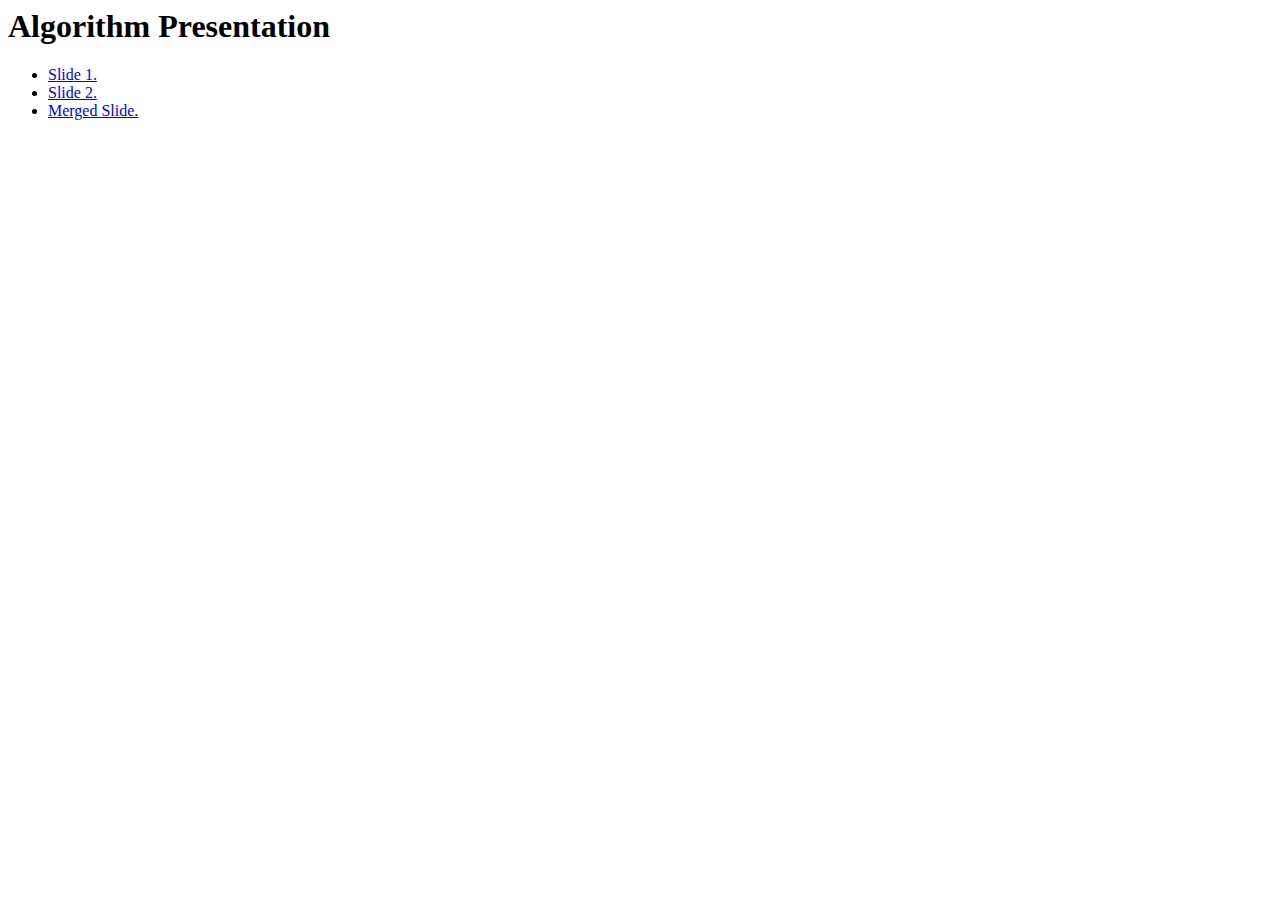
<file: index.html>
<html>

<head>
  <title>Algorithm Presentation</title>
</head>

<body>
  <h1>Algorithm Presentation</h1>
  <ul>
    <li><a href="./1/slide.html">Slide 1.</a></l>
    <li><a href="./2/slide.html">Slide 2.</a></l>
    <li><a href="./3/slide.html">Merged Slide.</a></l>
  </ul>
</body>

</html>
</file>
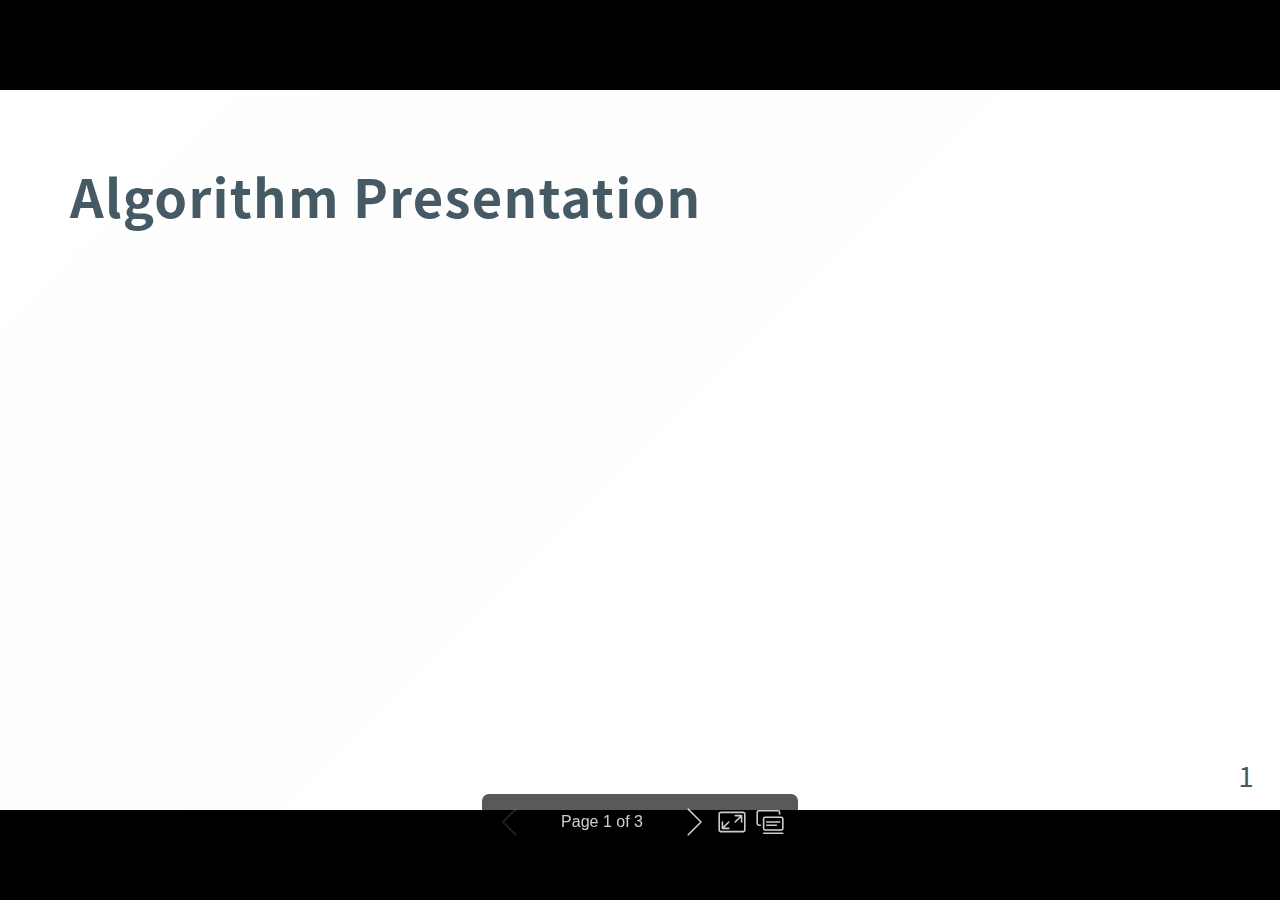
<file: slide.html>
<!DOCTYPE html><html lang="en-US"><head><meta charset="UTF-8"><meta name="viewport" content="width=device-width,height=device-height,initial-scale=1.0"><meta name="apple-mobile-web-app-capable" content="yes"><meta http-equiv="X-UA-Compatible" content="ie=edge"><meta property="og:type" content="website"><meta name="twitter:card" content="summary"><style>.bespoke-marp-note,.bespoke-marp-osc,.bespoke-progress-parent{display:none;-webkit-transition:none;transition:none}@media screen{body[data-bespoke-view=""] .bespoke-marp-parent>.bespoke-marp-osc>button,body[data-bespoke-view=next] .bespoke-marp-parent>.bespoke-marp-osc>button,body[data-bespoke-view=presenter] .bespoke-marp-presenter-container .bespoke-marp-presenter-info-container button{-webkit-appearance:none;-moz-appearance:none;appearance:none;background-color:transparent;border:0;color:inherit;cursor:pointer;font-size:inherit;opacity:.8;outline:none;padding:0;-webkit-transition:opacity .2s linear;transition:opacity .2s linear;-webkit-tap-highlight-color:transparent}body[data-bespoke-view=""] .bespoke-marp-parent>.bespoke-marp-osc>button:disabled,body[data-bespoke-view=next] .bespoke-marp-parent>.bespoke-marp-osc>button:disabled,body[data-bespoke-view=presenter] .bespoke-marp-presenter-container .bespoke-marp-presenter-info-container button:disabled{cursor:not-allowed;opacity:.15!important}body[data-bespoke-view=""] .bespoke-marp-parent>.bespoke-marp-osc>button:hover,body[data-bespoke-view=next] .bespoke-marp-parent>.bespoke-marp-osc>button:hover,body[data-bespoke-view=presenter] .bespoke-marp-presenter-container .bespoke-marp-presenter-info-container button:hover{opacity:1}body[data-bespoke-view=""] .bespoke-marp-parent>.bespoke-marp-osc>button:hover:active,body[data-bespoke-view=next] .bespoke-marp-parent>.bespoke-marp-osc>button:hover:active,body[data-bespoke-view=presenter] .bespoke-marp-presenter-container .bespoke-marp-presenter-info-container button:hover:active{opacity:.6}body[data-bespoke-view=""] .bespoke-marp-parent>.bespoke-marp-osc>button:hover:not(:disabled),body[data-bespoke-view=next] .bespoke-marp-parent>.bespoke-marp-osc>button:hover:not(:disabled),body[data-bespoke-view=presenter] .bespoke-marp-presenter-container .bespoke-marp-presenter-info-container button:hover:not(:disabled){-webkit-transition:none;transition:none}body[data-bespoke-view=""] .bespoke-marp-parent>.bespoke-marp-osc>button[data-bespoke-marp-osc=prev],body[data-bespoke-view=next] .bespoke-marp-parent>.bespoke-marp-osc>button[data-bespoke-marp-osc=prev],body[data-bespoke-view=presenter] .bespoke-marp-presenter-container .bespoke-marp-presenter-info-container button.bespoke-marp-presenter-info-page-prev{background:transparent url("[data-uri]") no-repeat 50%;background-size:contain;overflow:hidden;text-indent:100%;white-space:nowrap}body[data-bespoke-view=""] .bespoke-marp-parent>.bespoke-marp-osc>button[data-bespoke-marp-osc=next],body[data-bespoke-view=next] .bespoke-marp-parent>.bespoke-marp-osc>button[data-bespoke-marp-osc=next],body[data-bespoke-view=presenter] .bespoke-marp-presenter-container .bespoke-marp-presenter-info-container button.bespoke-marp-presenter-info-page-next{background:transparent url("[data-uri]") no-repeat 50%;background-size:contain;overflow:hidden;text-indent:100%;white-space:nowrap}body[data-bespoke-view=""] .bespoke-marp-parent>.bespoke-marp-osc>button[data-bespoke-marp-osc=fullscreen],body[data-bespoke-view=next] .bespoke-marp-parent>.bespoke-marp-osc>button[data-bespoke-marp-osc=fullscreen]{background:transparent url("[data-uri]") no-repeat 50%;background-size:contain;overflow:hidden;text-indent:100%;white-space:nowrap}body[data-bespoke-view=""] .bespoke-marp-parent>.bespoke-marp-osc>button.exit[data-bespoke-marp-osc=fullscreen],body[data-bespoke-view=next] .bespoke-marp-parent>.bespoke-marp-osc>button.exit[data-bespoke-marp-osc=fullscreen]{background-image:url("[data-uri]")}body[data-bespoke-view=""] .bespoke-marp-parent>.bespoke-marp-osc>button[data-bespoke-marp-osc=presenter],body[data-bespoke-view=next] .bespoke-marp-parent>.bespoke-marp-osc>button[data-bespoke-marp-osc=presenter]{background:transparent url("[data-uri]") no-repeat 50%;background-size:contain;overflow:hidden;text-indent:100%;white-space:nowrap}body,html{height:100%;margin:0}body{background:#000;overflow:hidden}svg.bespoke-marp-slide{opacity:0;pointer-events:none;z-index:-1}svg.bespoke-marp-slide.bespoke-marp-active{opacity:1;pointer-events:auto;z-index:0}svg.bespoke-marp-slide[data-bespoke-marp-load=hideable]{display:none}svg.bespoke-marp-slide[data-bespoke-marp-load=hideable].bespoke-marp-active{display:block}[data-bespoke-marp-fragment=inactive]{visibility:hidden}body[data-bespoke-view=""] .bespoke-marp-parent,body[data-bespoke-view=next] .bespoke-marp-parent{bottom:0;left:0;position:absolute;right:0;top:0}body[data-bespoke-view=""] .bespoke-marp-parent>.bespoke-marp-osc,body[data-bespoke-view=next] .bespoke-marp-parent>.bespoke-marp-osc{background:rgba(0,0,0,.65);border-radius:7px;bottom:50px;color:#fff;display:block;font-family:Helvetica,Arial,sans-serif;font-size:16px;left:50%;line-height:0;opacity:1;padding:12px;position:absolute;touch-action:manipulation;-webkit-transform:translateX(-50%);transform:translateX(-50%);-webkit-transition:opacity .2s linear;transition:opacity .2s linear;-webkit-user-select:none;-moz-user-select:none;-ms-user-select:none;user-select:none;white-space:nowrap;z-index:1;will-change:transform}body[data-bespoke-view=""] .bespoke-marp-parent>.bespoke-marp-osc>*,body[data-bespoke-view=next] .bespoke-marp-parent>.bespoke-marp-osc>*{margin-left:6px}body[data-bespoke-view=""] .bespoke-marp-parent>.bespoke-marp-osc>:first-child,body[data-bespoke-view=next] .bespoke-marp-parent>.bespoke-marp-osc>:first-child{margin-left:0}body[data-bespoke-view=""] .bespoke-marp-parent>.bespoke-marp-osc>span,body[data-bespoke-view=next] .bespoke-marp-parent>.bespoke-marp-osc>span{opacity:.8}body[data-bespoke-view=""] .bespoke-marp-parent>.bespoke-marp-osc>span[data-bespoke-marp-osc=page],body[data-bespoke-view=next] .bespoke-marp-parent>.bespoke-marp-osc>span[data-bespoke-marp-osc=page]{display:inline-block;min-width:140px;text-align:center}body[data-bespoke-view=""] .bespoke-marp-parent>.bespoke-marp-osc>button[data-bespoke-marp-osc=fullscreen],body[data-bespoke-view=""] .bespoke-marp-parent>.bespoke-marp-osc>button[data-bespoke-marp-osc=next],body[data-bespoke-view=""] .bespoke-marp-parent>.bespoke-marp-osc>button[data-bespoke-marp-osc=presenter],body[data-bespoke-view=""] .bespoke-marp-parent>.bespoke-marp-osc>button[data-bespoke-marp-osc=prev],body[data-bespoke-view=next] .bespoke-marp-parent>.bespoke-marp-osc>button[data-bespoke-marp-osc=fullscreen],body[data-bespoke-view=next] .bespoke-marp-parent>.bespoke-marp-osc>button[data-bespoke-marp-osc=next],body[data-bespoke-view=next] .bespoke-marp-parent>.bespoke-marp-osc>button[data-bespoke-marp-osc=presenter],body[data-bespoke-view=next] .bespoke-marp-parent>.bespoke-marp-osc>button[data-bespoke-marp-osc=prev]{height:32px;line-height:32px;width:32px}body[data-bespoke-view=""] .bespoke-marp-parent.bespoke-marp-inactive,body[data-bespoke-view=next] .bespoke-marp-parent.bespoke-marp-inactive{cursor:none}body[data-bespoke-view=""] .bespoke-marp-parent.bespoke-marp-inactive>.bespoke-marp-osc,body[data-bespoke-view=next] .bespoke-marp-parent.bespoke-marp-inactive>.bespoke-marp-osc{opacity:0;pointer-events:none}body[data-bespoke-view=""] svg.bespoke-marp-slide,body[data-bespoke-view=next] svg.bespoke-marp-slide{height:100%;left:0;position:absolute;top:0;width:100%}body[data-bespoke-view=""] .bespoke-progress-parent{background:#222;display:-webkit-box;display:flex;height:5px;width:100%}body[data-bespoke-view=""] .bespoke-progress-parent+.bespoke-marp-parent{top:5px}body[data-bespoke-view=""] .bespoke-progress-parent .bespoke-progress-bar{-webkit-box-flex:0;flex:0 0 0;background:#0288d1;-webkit-transition:-webkit-flex-basis .2s cubic-bezier(0,1,1,1);transition:-webkit-flex-basis .2s cubic-bezier(0,1,1,1);transition:flex-basis .2s cubic-bezier(0,1,1,1);transition:flex-basis .2s cubic-bezier(0,1,1,1),-webkit-flex-basis .2s cubic-bezier(0,1,1,1)}body[data-bespoke-view=next]{background:transparent}body[data-bespoke-view=presenter]{background:#161616}body[data-bespoke-view=presenter] .bespoke-marp-presenter-container{height:100%;left:0;position:absolute;top:0;width:100%;display:grid;grid-template-columns:2fr 1fr;grid-template-rows:minmax(140px,1fr) 2fr 3em;grid-template-areas:"current next" "current note" "info    note"}body[data-bespoke-view=presenter] .bespoke-marp-presenter-container .bespoke-marp-parent{grid-area:current;position:relative;overflow:hidden}body[data-bespoke-view=presenter] .bespoke-marp-presenter-container .bespoke-marp-parent svg.bespoke-marp-slide{height:calc(100% - 40px);left:20px;position:absolute;pointer-events:none;top:20px;-webkit-user-select:none;-moz-user-select:none;-ms-user-select:none;user-select:none;width:calc(100% - 40px)}body[data-bespoke-view=presenter] .bespoke-marp-presenter-container .bespoke-marp-parent svg.bespoke-marp-slide.bespoke-marp-active{-webkit-filter:drop-shadow(0 3px 10px rgba(0,0,0,.5));filter:drop-shadow(0 3px 10px rgba(0,0,0,.5))}body[data-bespoke-view=presenter] .bespoke-marp-presenter-container .bespoke-marp-presenter-next-container{background:#222;cursor:pointer;display:none;grid-area:next;overflow:hidden;position:relative}body[data-bespoke-view=presenter] .bespoke-marp-presenter-container .bespoke-marp-presenter-next-container.active{display:block}body[data-bespoke-view=presenter] .bespoke-marp-presenter-container .bespoke-marp-presenter-next-container iframe.bespoke-marp-presenter-next{background:transparent;border:0;display:block;-webkit-filter:drop-shadow(0 3px 10px rgba(0,0,0,.5));filter:drop-shadow(0 3px 10px rgba(0,0,0,.5));height:calc(100% - 40px);left:20px;position:absolute;pointer-events:none;-webkit-user-select:none;-moz-user-select:none;-ms-user-select:none;user-select:none;top:20px;width:calc(100% - 40px)}body[data-bespoke-view=presenter] .bespoke-marp-presenter-container .bespoke-marp-presenter-note-container{background:#222;color:#ddd;grid-area:note}body[data-bespoke-view=presenter] .bespoke-marp-presenter-container .bespoke-marp-presenter-note-container .bespoke-marp-note{margin:20px;width:calc(100% - 40px);height:calc(100% - 40px);box-sizing:border-box;overflow:auto;padding-right:3px;white-space:pre-wrap;word-wrap:break-word;scrollbar-width:thin;scrollbar-color:hsla(0,0%,86.7%,.5) transparent}body[data-bespoke-view=presenter] .bespoke-marp-presenter-container .bespoke-marp-presenter-note-container .bespoke-marp-note::-webkit-scrollbar{width:6px}body[data-bespoke-view=presenter] .bespoke-marp-presenter-container .bespoke-marp-presenter-note-container .bespoke-marp-note::-webkit-scrollbar-track{background:transparent}body[data-bespoke-view=presenter] .bespoke-marp-presenter-container .bespoke-marp-presenter-note-container .bespoke-marp-note::-webkit-scrollbar-thumb{background:hsla(0,0%,86.7%,.5);border-radius:6px}body[data-bespoke-view=presenter] .bespoke-marp-presenter-container .bespoke-marp-presenter-note-container .bespoke-marp-note:empty{pointer-events:none}body[data-bespoke-view=presenter] .bespoke-marp-presenter-container .bespoke-marp-presenter-note-container .bespoke-marp-note.active{display:block}body[data-bespoke-view=presenter] .bespoke-marp-presenter-container .bespoke-marp-presenter-note-container .bespoke-marp-note p:first-child{margin-top:0}body[data-bespoke-view=presenter] .bespoke-marp-presenter-container .bespoke-marp-presenter-note-container .bespoke-marp-note p:last-child{margin-bottom:0}body[data-bespoke-view=presenter] .bespoke-marp-presenter-container .bespoke-marp-presenter-info-container{-webkit-box-align:center;align-items:center;box-sizing:border-box;color:#ddd;display:-webkit-box;display:flex;flex-wrap:nowrap;grid-area:info;-webkit-box-pack:center;justify-content:center;padding:0 10px}body[data-bespoke-view=presenter] .bespoke-marp-presenter-container .bespoke-marp-presenter-info-container .bespoke-marp-presenter-info-page,body[data-bespoke-view=presenter] .bespoke-marp-presenter-container .bespoke-marp-presenter-info-container .bespoke-marp-presenter-info-time,body[data-bespoke-view=presenter] .bespoke-marp-presenter-container .bespoke-marp-presenter-info-container .bespoke-marp-presenter-info-timer{display:block;box-sizing:border-box;padding:0 10px;white-space:nowrap;width:100%}body[data-bespoke-view=presenter] .bespoke-marp-presenter-container .bespoke-marp-presenter-info-container button{height:1.5em;line-height:1.5em;width:1.5em}body[data-bespoke-view=presenter] .bespoke-marp-presenter-container .bespoke-marp-presenter-info-container .bespoke-marp-presenter-info-page{-webkit-box-ordinal-group:3;order:2;text-align:center}body[data-bespoke-view=presenter] .bespoke-marp-presenter-container .bespoke-marp-presenter-info-container .bespoke-marp-presenter-info-page .bespoke-marp-presenter-info-page-text{display:inline-block;min-width:120px;text-align:center}body[data-bespoke-view=presenter] .bespoke-marp-presenter-container .bespoke-marp-presenter-info-container .bespoke-marp-presenter-info-time{color:#999;-webkit-box-ordinal-group:2;order:1;text-align:left}body[data-bespoke-view=presenter] .bespoke-marp-presenter-container .bespoke-marp-presenter-info-container .bespoke-marp-presenter-info-timer{color:#999;-webkit-box-ordinal-group:4;order:3;text-align:right}}@media print{.bespoke-marp-presenter-info-container,.bespoke-marp-presenter-next-container,.bespoke-marp-presenter-note-container{display:none}}</style><style>@charset "UTF-8";@import url("https://fonts.googleapis.com/css?family=Lato:400,900|Roboto+Mono:400,700&display=swap");div#p>svg>foreignObject>section{width:1280px;height:720px;box-sizing:border-box;overflow:hidden;position:relative;scroll-snap-align:center center}div#p>svg>foreignObject>section:after{bottom:0;content:attr(data-marpit-pagination);padding:inherit;pointer-events:none;position:absolute;right:0}div#p>svg>foreignObject>section:not([data-marpit-pagination]):after{display:none}/* Normalization */div#p>svg>foreignObject>section h1{font-size:2em;margin:0.67em 0}div#p>svg>foreignObject>section video::-webkit-media-controls{will-change:transform}@page{size:1280px 720px;margin:0}@media print{body,html{background-color:#fff;margin:0;page-break-inside:avoid;break-inside:avoid-page}div#p>svg>foreignObject>section{page-break-before:always;break-before:page}div#p>svg>foreignObject>section,div#p>svg>foreignObject>section *{-webkit-print-color-adjust:exact!important;color-adjust:exact!important}div#p>svg[data-marpit-svg]{display:block;height:100vh;width:100vw}}
/*!
 * Marp / Marpit Gaia theme.
 *
 * @theme gaia
 * @author Yuki Hattori
 *
 * @auto-scaling true
 * @size 4:3 960px 720px
 */div#p>svg>foreignObject>section .hljs{display:block;overflow-x:auto;padding:.5em;background:#000;color:#f8f8f8}div#p>svg>foreignObject>section .hljs-comment,div#p>svg>foreignObject>section .hljs-quote{color:#aeaeae;font-style:italic}div#p>svg>foreignObject>section .hljs-keyword,div#p>svg>foreignObject>section .hljs-selector-tag,div#p>svg>foreignObject>section .hljs-type{color:#e28964}div#p>svg>foreignObject>section .hljs-string{color:#65b042}div#p>svg>foreignObject>section .hljs-subst{color:#daefa3}div#p>svg>foreignObject>section .hljs-link,div#p>svg>foreignObject>section .hljs-regexp{color:#e9c062}div#p>svg>foreignObject>section .hljs-name,div#p>svg>foreignObject>section .hljs-section,div#p>svg>foreignObject>section .hljs-tag,div#p>svg>foreignObject>section .hljs-title{color:#89bdff}div#p>svg>foreignObject>section .hljs-class .hljs-title,div#p>svg>foreignObject>section .hljs-doctag{text-decoration:underline}div#p>svg>foreignObject>section .hljs-bullet,div#p>svg>foreignObject>section .hljs-number,div#p>svg>foreignObject>section .hljs-symbol{color:#3387cc}div#p>svg>foreignObject>section .hljs-params,div#p>svg>foreignObject>section .hljs-template-variable,div#p>svg>foreignObject>section .hljs-variable{color:#3e87e3}div#p>svg>foreignObject>section .hljs-attribute{color:#cda869}div#p>svg>foreignObject>section .hljs-meta{color:#8996a8}div#p>svg>foreignObject>section .hljs-formula{background-color:#0e2231;color:#f8f8f8;font-style:italic}div#p>svg>foreignObject>section .hljs-addition{background-color:#253b22;color:#f8f8f8}div#p>svg>foreignObject>section .hljs-deletion{background-color:#420e09;color:#f8f8f8}div#p>svg>foreignObject>section .hljs-selector-class{color:#9b703f}div#p>svg>foreignObject>section .hljs-selector-id{color:#8b98ab}div#p>svg>foreignObject>section .hljs-emphasis{font-style:italic}div#p>svg>foreignObject>section .hljs-strong{font-weight:700}div#p>svg>foreignObject>section svg[data-marp-fitting=svg]{max-height:580px}div#p>svg>foreignObject>section h1,div#p>svg>foreignObject>section h2,div#p>svg>foreignObject>section h3,div#p>svg>foreignObject>section h4,div#p>svg>foreignObject>section h5,div#p>svg>foreignObject>section h6{margin:.5em 0 0}div#p>svg>foreignObject>section h1 strong,div#p>svg>foreignObject>section h2 strong,div#p>svg>foreignObject>section h3 strong,div#p>svg>foreignObject>section h4 strong,div#p>svg>foreignObject>section h5 strong,div#p>svg>foreignObject>section h6 strong{font-weight:inherit}div#p>svg>foreignObject>section h1{font-size:1.8em}div#p>svg>foreignObject>section h2{font-size:1.5em}div#p>svg>foreignObject>section h3{font-size:1.3em}div#p>svg>foreignObject>section h4{font-size:1.1em}div#p>svg>foreignObject>section h5{font-size:1em}div#p>svg>foreignObject>section h6{font-size:.9em}div#p>svg>foreignObject>section blockquote,div#p>svg>foreignObject>section p{margin:1em 0 0}div#p>svg>foreignObject>section ol>li,div#p>svg>foreignObject>section ul>li{margin:.3em 0 0}div#p>svg>foreignObject>section ol>li>p,div#p>svg>foreignObject>section ul>li>p{margin:.6em 0 0}div#p>svg>foreignObject>section code{display:inline-block;font-family:Roboto Mono,monospace;font-size:.8em;letter-spacing:0;margin:-.1em .15em;padding:.1em .2em;vertical-align:baseline}div#p>svg>foreignObject>section pre{display:block;margin:1em 0 0;min-height:1em;overflow:visible}div#p>svg>foreignObject>section pre code{box-sizing:border-box;margin:0;min-width:100%;padding:.5em;font-size:.7em}div#p>svg>foreignObject>section pre code svg[data-marp-fitting=svg]{max-height:calc(580px - 1em)}div#p>svg>foreignObject>section blockquote{margin:1em 0 0;padding:0 1em;position:relative}div#p>svg>foreignObject>section blockquote:after,div#p>svg>foreignObject>section blockquote:before{content:"“";display:block;font-family:Times New Roman,serif;font-weight:700;position:absolute}div#p>svg>foreignObject>section blockquote:before{top:0;left:0}div#p>svg>foreignObject>section blockquote:after{right:0;bottom:0;-webkit-transform:rotate(180deg);transform:rotate(180deg)}div#p>svg>foreignObject>section blockquote>:first-child{margin-top:0}div#p>svg>foreignObject>section mark{background:transparent}div#p>svg>foreignObject>section table{border-spacing:0;border-collapse:collapse;margin:1em 0 0}div#p>svg>foreignObject>section table td,div#p>svg>foreignObject>section table th{padding:.2em .4em;border-width:1px;border-style:solid}div#p>svg>foreignObject>section{background-image:linear-gradient(135deg,hsla(0,0%,53.3%,0),hsla(0,0%,53.3%,.02) 50%,hsla(0,0%,100%,0) 0,hsla(0,0%,100%,.05));font-size:35px;font-family:Lato,Avenir Next,Avenir,Trebuchet MS,Segoe UI,sans-serif;height:720px;line-height:1.35;letter-spacing:1.25px;padding:70px;width:1280px;word-wrap:break-word;color:#455a64;background-color:#fff8e1}div#p>svg>foreignObject>section>:first-child,div#p>svg>foreignObject>section>header:first-child+*{margin-top:0}div#p>svg>foreignObject>section a,div#p>svg>foreignObject>section mark{color:#0288d1}div#p>svg>foreignObject>section code{background:#6a7a7d;color:#fff8e1}div#p>svg>foreignObject>section h1 strong,div#p>svg>foreignObject>section h2 strong,div#p>svg>foreignObject>section h3 strong,div#p>svg>foreignObject>section h4 strong,div#p>svg>foreignObject>section h5 strong,div#p>svg>foreignObject>section h6 strong{color:#0288d1}div#p>svg>foreignObject>section pre>code{background:#455a64}div#p>svg>foreignObject>section blockquote:after,div#p>svg>foreignObject>section blockquote:before,div#p>svg>foreignObject>section footer,div#p>svg>foreignObject>section header,div#p>svg>foreignObject>section section:after{color:#6a7a7d}div#p>svg>foreignObject>section table td,div#p>svg>foreignObject>section table th{border-color:#455a64}div#p>svg>foreignObject>section table thead th{background:#455a64;color:#fff8e1}div#p>svg>foreignObject>section table tbody>tr:nth-child(odd) td,div#p>svg>foreignObject>section table tbody>tr:nth-child(odd) th{background:rgba(69,90,100,.1)}div#p>svg>foreignObject>section.invert{color:#fff8e1;background-color:#455a64}div#p>svg>foreignObject>section.invert a,div#p>svg>foreignObject>section.invert mark{color:#81d4fa}div#p>svg>foreignObject>section.invert code{background:#dad8c8;color:#455a64}div#p>svg>foreignObject>section.invert h1 strong,div#p>svg>foreignObject>section.invert h2 strong,div#p>svg>foreignObject>section.invert h3 strong,div#p>svg>foreignObject>section.invert h4 strong,div#p>svg>foreignObject>section.invert h5 strong,div#p>svg>foreignObject>section.invert h6 strong{color:#81d4fa}div#p>svg>foreignObject>section.invert pre>code{background:#fff8e1}div#p>svg>foreignObject>section.invert blockquote:after,div#p>svg>foreignObject>section.invert blockquote:before,div#p>svg>foreignObject>section.invert footer,div#p>svg>foreignObject>section.invert header,div#p>svg>foreignObject>section.invert section:after{color:#dad8c8}div#p>svg>foreignObject>section.invert table td,div#p>svg>foreignObject>section.invert table th{border-color:#fff8e1}div#p>svg>foreignObject>section.invert table thead th{background:#fff8e1;color:#455a64}div#p>svg>foreignObject>section.invert table tbody>tr:nth-child(odd) td,div#p>svg>foreignObject>section.invert table tbody>tr:nth-child(odd) th{background:rgba(255,248,225,.1)}div#p>svg>foreignObject>section.gaia{color:#fff8e1;background-color:#0288d1}div#p>svg>foreignObject>section.gaia a,div#p>svg>foreignObject>section.gaia mark{color:#81d4fa}div#p>svg>foreignObject>section.gaia code{background:#cce2de;color:#0288d1}div#p>svg>foreignObject>section.gaia h1 strong,div#p>svg>foreignObject>section.gaia h2 strong,div#p>svg>foreignObject>section.gaia h3 strong,div#p>svg>foreignObject>section.gaia h4 strong,div#p>svg>foreignObject>section.gaia h5 strong,div#p>svg>foreignObject>section.gaia h6 strong{color:#81d4fa}div#p>svg>foreignObject>section.gaia pre>code{background:#fff8e1}div#p>svg>foreignObject>section.gaia blockquote:after,div#p>svg>foreignObject>section.gaia blockquote:before,div#p>svg>foreignObject>section.gaia footer,div#p>svg>foreignObject>section.gaia header,div#p>svg>foreignObject>section.gaia section:after{color:#cce2de}div#p>svg>foreignObject>section.gaia table td,div#p>svg>foreignObject>section.gaia table th{border-color:#fff8e1}div#p>svg>foreignObject>section.gaia table thead th{background:#fff8e1;color:#0288d1}div#p>svg>foreignObject>section.gaia table tbody>tr:nth-child(odd) td,div#p>svg>foreignObject>section.gaia table tbody>tr:nth-child(odd) th{background:rgba(255,248,225,.1)}div#p>svg>foreignObject>section.lead{display:-webkit-box;display:flex;-webkit-box-orient:vertical;-webkit-box-direction:normal;flex-direction:column;flex-wrap:nowrap;-webkit-box-pack:center;justify-content:center}div#p>svg>foreignObject>section.lead h1,div#p>svg>foreignObject>section.lead h2,div#p>svg>foreignObject>section.lead h3,div#p>svg>foreignObject>section.lead h4,div#p>svg>foreignObject>section.lead h5,div#p>svg>foreignObject>section.lead h6{text-align:center}div#p>svg>foreignObject>section.lead h1 svg[data-marp-fitting=svg],div#p>svg>foreignObject>section.lead h2 svg[data-marp-fitting=svg],div#p>svg>foreignObject>section.lead h3 svg[data-marp-fitting=svg],div#p>svg>foreignObject>section.lead h4 svg[data-marp-fitting=svg],div#p>svg>foreignObject>section.lead h5 svg[data-marp-fitting=svg],div#p>svg>foreignObject>section.lead h6 svg[data-marp-fitting=svg]{--preserve-aspect-ratio:xMidYMid meet}div#p>svg>foreignObject>section.lead p{text-align:center}div#p>svg>foreignObject>section.lead blockquote>h1,div#p>svg>foreignObject>section.lead blockquote>h2,div#p>svg>foreignObject>section.lead blockquote>h3,div#p>svg>foreignObject>section.lead blockquote>h4,div#p>svg>foreignObject>section.lead blockquote>h5,div#p>svg>foreignObject>section.lead blockquote>h6,div#p>svg>foreignObject>section.lead blockquote>p{text-align:left}div#p>svg>foreignObject>section.lead blockquote svg[data-marp-fitting=svg]:not([data-marp-fitting-math]){--preserve-aspect-ratio:xMinYMin meet}div#p>svg>foreignObject>section.lead ol>li>p,div#p>svg>foreignObject>section.lead ul>li>p{text-align:left}div#p>svg>foreignObject>section.lead table{margin-left:auto;margin-right:auto}div#p>svg>foreignObject>section:after,div#p>svg>foreignObject>section footer,div#p>svg>foreignObject>section header{box-sizing:border-box;font-size:66%;height:70px;line-height:50px;overflow:hidden;padding:10px 25px;position:absolute}div#p>svg>foreignObject>section header{top:0}div#p>svg>foreignObject>section footer,div#p>svg>foreignObject>section header{left:0;right:0}div#p>svg>foreignObject>section footer{bottom:0}div#p>svg>foreignObject>section:after{right:0;bottom:0;font-size:80%}div#p>svg>foreignObject>section svg[data-marp-fitting=svg]{display:block;height:auto;width:100%}@supports (-ms-ime-align:auto){div#p>svg>foreignObject>section svg[data-marp-fitting=svg]{position:static}}div#p>svg>foreignObject>section svg[data-marp-fitting=svg].__reflow__{content:""}@supports (-ms-ime-align:auto){div#p>svg>foreignObject>section svg[data-marp-fitting=svg].__reflow__{position:relative}}div#p>svg>foreignObject>section [data-marp-fitting-svg-content]{display:table;white-space:nowrap}div#p>svg>foreignObject>section [data-marp-fitting-svg-content-wrap]{white-space:pre}div#p>svg>foreignObject>section img[data-marp-twemoji]{background:transparent;height:1em;margin:0 .05em 0 .1em;vertical-align:-.1em;width:1em}

/* @theme gaia-ex */div#p>svg>foreignObject>section{font-family:"Noto Sans CJK JP","游ゴシック",sans-serif;background-color:white}div#p>svg>foreignObject>section strong{border-bottom:3px solid red;font-weight:800}div#p>svg>foreignObject>section:not(first)>h1{font-size:15px}div#p>svg>foreignObject>section.first{display:grid;grid-template-rows:0.5fr 1fr 0.5fr;grid-template-columns:1fr 1fr}div#p>svg>foreignObject>section.first>h1{grid-row:1/2;grid-column:1/4;font-size:56px}div#p>svg>foreignObject>section.first>h2{grid-row:2/3;grid-column:1/4;font-size:36px}div#p>svg>foreignObject>section.first>h3{grid-row:3/4;grid-column:1/3;width:100%;text-align:right;font-size:30px}div#p>svg>foreignObject>section.outline{background-color:#ddddff}div#p>svg>foreignObject>section.outline strong{color:red;border:0px}div#p>svg>foreignObject>section.outline strong:after{content:"← HERE"}div#p>svg>foreignObject>section.chapter{display:flex;flex-direction:column;justify-content:space-around}div#p>svg>foreignObject>section.chapter>h2{font-size:48px;text-align:center;margin:0 auto;width:100%;border-bottom:1px solid blue}div#p>svg>foreignObject>section span.definition:before{content:"def.";color:white;background-color:blue;border-radius:3px;padding:5px;margin-right:1rem}div#p>svg>foreignObject>section img[alt~=center]{display:block;margin:0 auto}div#p>svg>foreignObject>section img[alt~=br]{display:block;position:absolute;right:30px;bottom:10px}div#p>svg>foreignObject>section img[alt~=tr]{display:block;position:absolute;right:10px;top:10px}

/* @theme gydzyi7ljjng4h04s8cr1lhe7zusivgeitd3k5thosv */div#p>svg>foreignObject>section[data-marpit-advanced-background=background]{display:block!important;padding:0!important}div#p>svg>foreignObject>section[data-marpit-advanced-background=background]:after,div#p>svg>foreignObject>section[data-marpit-advanced-background=background]:before,div#p>svg>foreignObject>section[data-marpit-advanced-background=content]:after,div#p>svg>foreignObject>section[data-marpit-advanced-background=content]:before{display:none!important}div#p>svg>foreignObject>section[data-marpit-advanced-background=background]>div[data-marpit-advanced-background-container]{all:initial;display:flex;flex-direction:row;height:100%;overflow:hidden;width:100%}div#p>svg>foreignObject>section[data-marpit-advanced-background=background]>div[data-marpit-advanced-background-container][data-marpit-advanced-background-direction=vertical]{flex-direction:column}div#p>svg>foreignObject>section[data-marpit-advanced-background=background][data-marpit-advanced-background-split]>div[data-marpit-advanced-background-container]{width:var(--marpit-advanced-background-split,50%)}div#p>svg>foreignObject>section[data-marpit-advanced-background=background][data-marpit-advanced-background-split=right]>div[data-marpit-advanced-background-container]{margin-left:calc(100% - var(--marpit-advanced-background-split, 50%))}div#p>svg>foreignObject>section[data-marpit-advanced-background=background]>div[data-marpit-advanced-background-container]>figure{all:initial;background-position:center;background-repeat:no-repeat;background-size:cover;flex:auto;margin:0}div#p>svg>foreignObject>section[data-marpit-advanced-background=content],div#p>svg>foreignObject>section[data-marpit-advanced-background=pseudo]{background:transparent!important}div#p>svg>foreignObject>section[data-marpit-advanced-background=pseudo],div#p>svg[data-marpit-svg]>foreignObject[data-marpit-advanced-background=pseudo]{pointer-events:none!important}div#p>svg>foreignObject>section[data-marpit-advanced-background-split]{width:100%;height:100%}</style></head><body><div class="bespoke-marp-osc"><button data-bespoke-marp-osc="prev" tabindex="-1" title="Previous slide">Previous slide</button><span data-bespoke-marp-osc="page"></span><button data-bespoke-marp-osc="next" tabindex="-1" title="Next slide">Next slide</button><button data-bespoke-marp-osc="fullscreen" tabindex="-1" title="Toggle fullscreen (f)">Toggle fullscreen</button><button data-bespoke-marp-osc="presenter" tabindex="-1" title="Open presenter view (p)">Open presenter view</button></div><div id="p"><svg data-marpit-svg="" viewBox="0 0 1280 720"><foreignObject width="1280" height="720"><section id="1" data-paginate="true" data-theme="gydzyi7ljjng4h04s8cr1lhe7zusivgeitd3k5thosv" data-marpit-pagination="1" data-marpit-pagination-total="3" style="--paginate:true;--theme:gydzyi7ljjng4h04s8cr1lhe7zusivgeitd3k5thosv;">
<h2>Algorithm Presentation</h2>
</section>
</foreignObject></svg><svg data-marpit-svg="" viewBox="0 0 1280 720"><foreignObject width="1280" height="720"><section id="2" data-paginate="true" data-theme="gydzyi7ljjng4h04s8cr1lhe7zusivgeitd3k5thosv" data-marpit-pagination="2" data-marpit-pagination-total="3" style="--paginate:true;--theme:gydzyi7ljjng4h04s8cr1lhe7zusivgeitd3k5thosv;">
<h4>Agenda</h4>
</section>
</foreignObject></svg><svg data-marpit-svg="" viewBox="0 0 1280 720"><foreignObject width="1280" height="720"><section id="3" data-paginate="true" data-theme="gydzyi7ljjng4h04s8cr1lhe7zusivgeitd3k5thosv" data-marpit-pagination="3" data-marpit-pagination-total="3" style="--paginate:true;--theme:gydzyi7ljjng4h04s8cr1lhe7zusivgeitd3k5thosv;">
<h3>Conclusion</h3>
</section>
<script>!function(){"use strict";function t(t){Array.from(document.getElementsByTagName("svg"),e=>{if(e.hasAttribute("data-marpit-svg")){const{clientHeight:r,clientWidth:a}=e;e.style.transform||(e.style.transform="translateZ(0)");const o=t||e.currentScale||1,i=e.viewBox.baseVal.width/o,n=e.viewBox.baseVal.height/o,s=Math.min(r/n,a/i);Array.from(e.querySelectorAll(":scope > foreignObject"),t=>{const e=t.x.baseVal.value,o=t.y.baseVal.value;Array.from(t.querySelectorAll(":scope > section"),t=>{t.style.transformOrigin||(t.style.transformOrigin="0 0");const l=(a-s*i)/2-e,c=(r-s*n)/2-o;t.style.transform=`translate3d(${l}px,${c}px,0) scale(${s}) translate(${e}px,${o}px)`})})}})}const e=(t,e,r)=>{if(t.getAttribute(e)!==r)return t.setAttribute(e,r),!0};function r(a=!0){for(const e of"Apple Computer, Inc."===navigator.vendor?[t]:[])e();Array.from(document.querySelectorAll('svg[data-marp-fitting="svg"]'),t=>{const r=t.firstChild,a=r.firstChild,{scrollWidth:o,scrollHeight:i}=a;let n,s=1;if(t.hasAttribute("data-marp-fitting-code")&&(n=t.parentElement.parentElement),t.hasAttribute("data-marp-fitting-math")&&(n=t.parentElement),n){const t=getComputedStyle(n),e=Math.ceil(n.clientWidth-parseFloat(t.paddingLeft)-parseFloat(t.paddingRight));e&&(s=e)}const l=Math.max(o,s),c=Math.max(i,1),p=`0 0 ${l} ${c}`;e(r,"width",`${l}`),e(r,"height",`${c}`),e(t,"preserveAspectRatio",getComputedStyle(t).getPropertyValue("--preserve-aspect-ratio")||"xMinYMin meet"),e(t,"viewBox",p)&&t.classList.toggle("__reflow__")}),a&&window.requestAnimationFrame(()=>r(a))}!function(){if("undefined"==typeof window)throw new Error("Marp Core's browser script is valid only in browser context.");window.marpCoreBrowserScript?console.warn("Marp Core's browser script has already executed."):(Object.defineProperty(window,"marpCoreBrowserScript",{value:!0}),r())}()}();
</script></foreignObject></svg></div><script>!function(){"use strict";var e=function(e,t){var n,r=1===(e.parent||e).nodeType?e.parent||e:document.querySelector(e.parent||e),s=[].filter.call("string"==typeof e.slides?r.querySelectorAll(e.slides):e.slides||r.children,(function(e){return"SCRIPT"!==e.nodeName})),o={},a=function(e,t){return(t=t||{}).index=s.indexOf(e),t.slide=e,t},i=function(e,t){o[e]=(o[e]||[]).filter((function(e){return e!==t}))},l=function(e,t){return(o[e]||[]).reduce((function(e,n){return e&&!1!==n(t)}),!0)},c=function(e,t){s[e]&&(n&&l("deactivate",a(n,t)),n=s[e],l("activate",a(n,t)))},d=function(e,t){var r=s.indexOf(n)+e;l(e>0?"next":"prev",a(n,t))&&c(r,t)},u={off:i,on:function(e,t){return(o[e]||(o[e]=[])).push(t),i.bind(null,e,t)},fire:l,slide:function(e,t){if(!arguments.length)return s.indexOf(n);l("slide",a(s[e],t))&&c(e,t)},next:d.bind(null,1),prev:d.bind(null,-1),parent:r,slides:s,destroy:function(e){l("destroy",a(n,e)),o={}}};return(t||[]).forEach((function(e){e(u)})),n||c(0),u};function t(e){e.parent.classList.add("bespoke-marp-parent"),e.slides.map(e=>e.classList.add("bespoke-marp-slide")),e.on("activate",t=>{e.slides.map(e=>e.classList.remove("bespoke-marp-active")),t.slide.classList.add("bespoke-marp-active")})}function n(e=2e3){return t=>{let n;function r(){n&&clearTimeout(n),n=setTimeout(()=>{t.parent.classList.add("bespoke-marp-inactive")},e),t.parent.classList.remove("bespoke-marp-inactive")}document.addEventListener("mousedown",r),document.addEventListener("mousemove",r),document.addEventListener("touchend",r),setTimeout(r,0)}}const r=["AUDIO","BUTTON","INPUT","SELECT","TEXTAREA","VIDEO"];function s(e){e.parent.addEventListener("keydown",e=>{if(!e.target)return;const t=e.target;(r.includes(t.nodeName)||"true"===t.contentEditable)&&e.stopPropagation()})}function o(e){window.addEventListener("load",()=>{for(const t of e.slides){const e=t.querySelector("[data-marp-fitting]")?"":"hideable";t.setAttribute("data-bespoke-marp-load",e)}})}function a(e){let t=0,n=0;Object.defineProperty(e,"fragments",{enumerable:!0,value:e.slides.map(e=>[null,...e.querySelectorAll("[data-marpit-fragment]")])});const r=r=>void 0!==e.fragments[t][n+r],s=(r,s)=>{t=r,n=s,e.fragments.forEach((e,t)=>{e.forEach((e,n)=>{if(null==e)return;const o=t<r||t===r&&n<=s;e.setAttribute("data-bespoke-marp-fragment",o?"active":"inactive"),t===r&&n===s?e.setAttribute("data-bespoke-marp-current-fragment","current"):e.removeAttribute("data-bespoke-marp-current-fragment")})}),e.fragmentIndex=s;const o={slide:e.slides[r],index:r,fragments:e.fragments[r],fragmentIndex:s};e.fire("fragment",o)};e.on("next",()=>{if(r(1))return s(t,n+1),!1;const o=t+1;e.fragments[o]&&s(o,0)}),e.on("prev",()=>{if(r(-1))return s(t,n-1),!1;const o=t-1;e.fragments[o]&&s(o,e.fragments[o].length-1)}),e.on("slide",({index:t,fragment:n})=>{let r=0;if(void 0!==n){const s=e.fragments[t];if(s){const{length:e}=s;r=-1===n?e-1:Math.min(Math.max(n,0),e-1)}}s(t,r)}),s(0,0)}var i,l=function(e,t){return e(t={exports:{}},t.exports),t.exports}((function(e){
/*!
  * screenfull
  * v5.0.0 - 2019-09-09
  * (c) Sindre Sorhus; MIT License
  */
!function(){var t="undefined"!=typeof window&&void 0!==window.document?window.document:{},n=e.exports,r=function(){for(var e,n=[["requestFullscreen","exitFullscreen","fullscreenElement","fullscreenEnabled","fullscreenchange","fullscreenerror"],["webkitRequestFullscreen","webkitExitFullscreen","webkitFullscreenElement","webkitFullscreenEnabled","webkitfullscreenchange","webkitfullscreenerror"],["webkitRequestFullScreen","webkitCancelFullScreen","webkitCurrentFullScreenElement","webkitCancelFullScreen","webkitfullscreenchange","webkitfullscreenerror"],["mozRequestFullScreen","mozCancelFullScreen","mozFullScreenElement","mozFullScreenEnabled","mozfullscreenchange","mozfullscreenerror"],["msRequestFullscreen","msExitFullscreen","msFullscreenElement","msFullscreenEnabled","MSFullscreenChange","MSFullscreenError"]],r=0,s=n.length,o={};r<s;r++)if((e=n[r])&&e[1]in t){for(r=0;r<e.length;r++)o[n[0][r]]=e[r];return o}return!1}(),s={change:r.fullscreenchange,error:r.fullscreenerror},o={request:function(e){return new Promise(function(n,s){var o=function(){this.off("change",o),n()}.bind(this);this.on("change",o),e=e||t.documentElement,Promise.resolve(e[r.requestFullscreen]()).catch(s)}.bind(this))},exit:function(){return new Promise(function(e,n){if(this.isFullscreen){var s=function(){this.off("change",s),e()}.bind(this);this.on("change",s),Promise.resolve(t[r.exitFullscreen]()).catch(n)}else e()}.bind(this))},toggle:function(e){return this.isFullscreen?this.exit():this.request(e)},onchange:function(e){this.on("change",e)},onerror:function(e){this.on("error",e)},on:function(e,n){var r=s[e];r&&t.addEventListener(r,n,!1)},off:function(e,n){var r=s[e];r&&t.removeEventListener(r,n,!1)},raw:r};r?(Object.defineProperties(o,{isFullscreen:{get:function(){return Boolean(t[r.fullscreenElement])}},element:{enumerable:!0,get:function(){return t[r.fullscreenElement]}},isEnabled:{enumerable:!0,get:function(){return Boolean(t[r.fullscreenEnabled])}}}),n?e.exports=o:window.screenfull=o):n?e.exports={isEnabled:!1}:window.screenfull={isEnabled:!1}}()}));l.isEnabled;function c(e){e.fullscreen=()=>{l.isEnabled&&l.toggle(document.body)},document.addEventListener("keydown",t=>{70!==t.which&&122!==t.which||t.altKey||t.ctrlKey||t.metaKey||!l.isEnabled||(e.fullscreen(),t.preventDefault())})}function d(e={}){const t=Object.assign({interval:200},e);return e=>{document.addEventListener("keydown",t=>{(32===t.which&&t.shiftKey||33===t.which||37===t.which||38===t.which)&&e.prev(),(32===t.which&&!t.shiftKey||34===t.which||39===t.which||40===t.which)&&e.next(),35===t.which&&e.slide(e.slides.length-1,{fragment:-1}),36===t.which&&e.slide(0)});let n,r,s=0;e.parent.addEventListener("wheel",o=>{let a=!1;const l=(e,t)=>{var n;e&&(a=a||function(e,t){return function(e,t){const n=t===i.X?"Width":"Height";return e[`client${n}`]<e[`scroll${n}`]}(e,t)&&function(e,t){const{overflow:n}=e,r=e[`overflow${t}`];return"auto"===n||"scroll"===n||"auto"===r||"scroll"===r}(getComputedStyle(e),t)}(e,t)),(null===(n=e)||void 0===n?void 0:n.parentElement)&&l(e.parentElement,t)};if(0!==o.deltaX&&l(o.target,i.X),0!==o.deltaY&&l(o.target,i.Y),a)return;o.preventDefault(),r&&clearTimeout(r),r=setTimeout(()=>{n=0},t.interval);const c=Date.now()-s<t.interval,d=Math.sqrt(Math.pow(o.deltaX,2)+Math.pow(o.deltaY,2)),u=d<=n;if(n=d,c||u)return;let f;(o.deltaX>0||o.deltaY>0)&&(f="next"),(o.deltaX<0||o.deltaY<0)&&(f="prev"),f&&(e[f](),s=Date.now())})}}function u(e=".bespoke-marp-osc"){const t=document.querySelector(e);if(!t)return()=>{};const n=(e,n)=>{t.querySelectorAll(`[data-bespoke-marp-osc=${JSON.stringify(e)}]`).forEach(n)};return l.isEnabled||n("fullscreen",e=>e.style.display="none"),e=>{t.addEventListener("click",t=>{if(t.target instanceof HTMLElement){const{bespokeMarpOsc:n}=t.target.dataset;switch(n&&t.target.blur(),n){case"next":e.next();break;case"prev":e.prev();break;case"fullscreen":"function"==typeof e.fullscreen&&l.isEnabled&&e.fullscreen();break;case"presenter":e.openPresenterView()}}}),e.parent.appendChild(t),e.on("activate",({index:t})=>{n("page",n=>n.textContent=`Page ${t+1} of ${e.slides.length}`)}),e.on("fragment",({index:t,fragments:r,fragmentIndex:s})=>{n("prev",e=>e.disabled=0===t&&0===s),n("next",n=>n.disabled=t===e.slides.length-1&&s===r.length-1)}),l.isEnabled&&l.onchange(()=>n("fullscreen",e=>e.classList.toggle("exit",l.isEnabled&&l.isFullscreen)))}}!function(e){e.X="X",e.Y="Y"}(i||(i={}));const f=(...e)=>history.replaceState(...e);var m;!function(e){e.Normal="",e.Presenter="presenter",e.Next="next"}(m||(m={}));const p=(e,{protocol:t,host:n,pathname:r,hash:s}=location)=>{const o=e.toString();return`${t}//${n}${r}${o?"?":""}${o}${s}`},h=()=>{switch(document.body.getAttribute("data-bespoke-view")){case m.Normal:return m.Normal;case m.Presenter:return m.Presenter;case m.Next:return m.Next;default:throw new Error("View mode is not assigned.")}},g=e=>new URLSearchParams(location.search).get(e),b=(e,t={})=>{const n=Object.assign({location:location,setter:f},t),r=new URLSearchParams(n.location.search);for(const t of Object.keys(e)){const n=e[t];"string"==typeof n?r.set(t,n):r.delete(t)}try{n.setter(null,document.title,p(r,n.location))}catch(e){console.error(e)}};function v(){const e=Math.max(Math.floor(.85*window.innerWidth),640),t=Math.max(Math.floor(.85*window.innerHeight),360);return window.open(this.presenterUrl,`bespoke-marp-presenter-${this.syncKey}`,`width=${e},height=${t},menubar=no,toolbar=no`)}function w(){const e=new URLSearchParams(location.search);return e.set("view","presenter"),e.set("sync",this.syncKey),p(e)}var x=["area","base","br","col","command","embed","hr","img","input","keygen","link","meta","param","source","track","wbr"];let y=e=>String(e).replace(/[&<>"']/g,e=>`&${E[e]};`),E={"&":"amp","<":"lt",">":"gt",'"':"quot","'":"apos"},k="dangerouslySetInnerHTML",L={className:"class",htmlFor:"for"},S={};function P(e,t){let n=[],r="";t=t||{};for(let e=arguments.length;e-- >2;)n.push(arguments[e]);if("function"==typeof e)return t.children=n.reverse(),e(t);if(e){if(r+="<"+e,t)for(let e in t)!1!==t[e]&&null!=t[e]&&e!==k&&(r+=` ${L[e]?L[e]:y(e)}="${y(t[e])}"`);r+=">"}if(-1===x.indexOf(e)){if(t[k])r+=t[k].__html;else for(;n.length;){let e=n.pop();if(e)if(e.pop)for(let t=e.length;t--;)n.push(e[t]);else r+=!0===S[e]?e:y(e)}r+=e?`</${e}>`:""}return S[r]=!0,r}const I=({children:e})=>P(null,null,...e),M="bespoke-marp-presenter-container",N="bespoke-marp-presenter-next",$="bespoke-marp-presenter-next-container",F="bespoke-marp-presenter-note-container",O="bespoke-marp-presenter-info-container",T="bespoke-marp-presenter-info-page",q="bespoke-marp-presenter-info-page-text",C="bespoke-marp-presenter-info-page-prev",j="bespoke-marp-presenter-info-page-next",A="bespoke-marp-presenter-info-time",K="bespoke-marp-presenter-info-timer";function R(e){const{title:t}=document;document.title=`[Presenter view]${t?` - ${t}`:""}`;const n={},r=e=>(n[e]=n[e]||document.querySelector(`.${e}`),n[e]);document.body.appendChild((e=>{const t=document.createElement("div");return t.className=M,t.appendChild(e),t.insertAdjacentHTML("beforeend",P(I,null,P("div",{class:$},P("iframe",{class:N,src:"?view=next"})),P("div",{class:F}),P("div",{class:O},P("div",{class:T},P("button",{class:C,tabindex:"-1",title:"Previous"},"Previous"),P("span",{class:q}),P("button",{class:j,tabindex:"-1",title:"Next"},"Next")),P("time",{class:A,title:"Current time"}),P("div",{class:K})))),t})(e.parent)),(e=>{r($).addEventListener("click",()=>e.next());const t=r(N),n=(s=t,(e,t)=>s.contentWindow.postMessage(`navigate:${e},${t}`,"null"===window.origin?"*":window.origin));var s;t.addEventListener("load",()=>{r($).classList.add("active"),n(e.slide(),e.fragmentIndex),e.on("fragment",({index:e,fragmentIndex:t})=>n(e,t))});const o=document.querySelectorAll(".bespoke-marp-note");o.forEach(e=>{e.addEventListener("keydown",e=>e.stopPropagation()),r(F).appendChild(e)}),e.on("activate",()=>o.forEach(t=>t.classList.toggle("active",t.dataset.index==e.slide()))),e.on("activate",({index:t})=>{r(q).textContent=`${t+1} / ${e.slides.length}`});const a=r(C),i=r(j);a.addEventListener("click",()=>{a.blur(),e.prev()}),i.addEventListener("click",()=>{i.blur(),e.next()}),e.on("fragment",({index:t,fragments:n,fragmentIndex:r})=>{a.disabled=0===t&&0===r,i.disabled=t===e.slides.length-1&&r===n.length-1});const l=()=>r(A).textContent=(new Date).toLocaleTimeString();l(),setInterval(l,250)})(e)}function V(e){const t=h();return t===m.Next&&e.appendChild(document.createElement("span")),e=>{t===m.Normal&&function(e){if(!(e=>e.syncKey&&"string"==typeof e.syncKey)(e))throw new Error("The current instance of Bespoke.js is invalid for Marp bespoke presenter plugin.");Object.defineProperties(e,{openPresenterView:{enumerable:!0,value:v},presenterUrl:{enumerable:!0,get:w}}),document.addEventListener("keydown",t=>{80!==t.which||t.altKey||t.ctrlKey||t.metaKey||(t.preventDefault(),e.openPresenterView())})}(e),t===m.Presenter&&R(e),t===m.Next&&function(e){const t=t=>{if(t.origin!==window.origin)return;const[n,r]=t.data.split(":");if("navigate"===n){const[t,n]=r.split(",");e.slide(Number.parseInt(t,10),{fragment:Number.parseInt(n,10)}),e.next()}};window.addEventListener("message",t),e.on("destroy",()=>window.removeEventListener("message",t))}(e)}}function X(e){e.on("activate",t=>{document.querySelectorAll(".bespoke-progress-bar").forEach(n=>{n.style.flexBasis=`${100*t.index/(e.slides.length-1)}%`})})}const D=e=>{const t=Number.parseInt(e,10);return Number.isNaN(t)?null:t};function U(e={}){const t=Object.assign({history:!0},e);return e=>{let n=!0;const r=e=>{const t=n;try{return n=!0,e()}finally{n=t}},s=(t={fragment:!0})=>{((t,n)=>{const{fragments:r,slides:s}=e,o=Math.max(0,Math.min(t,s.length-1)),a=Math.max(0,Math.min(n||0,r[o].length-1));o===e.slide()&&a===e.fragmentIndex||e.slide(o,{fragment:a})})((D(location.hash.slice(1))||1)-1,t.fragment?D(g("f")||""):null)};e.on("fragment",({index:e,fragmentIndex:r})=>{n||b({f:0===r||r.toString()},{location:Object.assign(Object.assign({},location),{hash:`#${e+1}`}),setter:(...e)=>t.history?history.pushState(...e):history.replaceState(...e)})}),setTimeout(()=>{s(),window.addEventListener("hashchange",()=>r(()=>{s({fragment:!1}),b({f:void 0})})),window.addEventListener("popstate",()=>{n||r(()=>s())}),n=!1},0)}}var Y=self.crypto||self.msCrypto;function B(e={}){const t=e.key||function(e){e=e||21;for(var t="",n=Y.getRandomValues(new Uint8Array(e));e--;)t+="QLUint8ARdomValuesObj0h6345-79BCrypgJzHKTNYDSMkXPZ_FfG1WcqvwxEI2"[63&n[e]];return t}(),n=`bespoke-marp-sync-${t}`,r=()=>{const e=localStorage.getItem(n);return e?JSON.parse(e):Object.create(null)},s=e=>{const t=r(),s=Object.assign(Object.assign({},t),e(t));return localStorage.setItem(n,JSON.stringify(s)),s};return s(e=>({reference:(e.reference||0)+1})),e=>{Object.defineProperty(e,"syncKey",{value:t,enumerable:!0});let o=!0;setTimeout(()=>{e.on("fragment",e=>{o&&s(()=>({index:e.index,fragmentIndex:e.fragmentIndex}))})},0),window.addEventListener("storage",t=>{if(t.key===n&&t.oldValue&&t.newValue){const n=JSON.parse(t.oldValue),r=JSON.parse(t.newValue);if(n.index!==r.index||n.fragmentIndex!==r.fragmentIndex)try{o=!1,e.slide(r.index,{fragment:r.fragmentIndex})}finally{o=!0}}}),e.on("destroy",()=>{const{reference:e}=r();void 0===e||e<=1?localStorage.removeItem(n):s(()=>({reference:e-1}))})}}function z(e={}){const t=Object.assign({slope:Math.tan(-35*Math.PI/180),swipeThreshold:30},e);return e=>{let n;const r=e.parent,s=e=>{const t=r.getBoundingClientRect();return{x:e.pageX-(t.left+t.right)/2,y:e.pageY-(t.top+t.bottom)/2}};r.addEventListener("touchstart",e=>{n=1===e.touches.length?s(e.touches[0]):void 0}),r.addEventListener("touchmove",e=>{if(n)if(1===e.touches.length){e.preventDefault();const t=s(e.touches[0]),r=t.x-n.x,o=t.y-n.y;n.delta=Math.sqrt(Math.pow(Math.abs(r),2)+Math.pow(Math.abs(o),2)),n.radian=Math.atan2(r,o)}else n=void 0}),r.addEventListener("touchend",r=>{if(n){if(n.delta&&n.delta>=t.swipeThreshold){let s=n.radian-t.slope;s=(s+Math.PI)%(2*Math.PI)-Math.PI,e[s<0?"next":"prev"](),r.stopPropagation()}n=void 0}})}}const H=[m.Normal,m.Presenter,m.Next];!function(r=document.getElementById("p")){document.body.setAttribute("data-bespoke-view",(()=>{switch(g("view")){case"next":return m.Next;case"presenter":return m.Presenter;default:return m.Normal}})());const i=(e=>{const t=g(e);return b({[e]:void 0}),t})("sync")||void 0,l=!1,f=!0,p=e(r,((...e)=>{const t=H.findIndex(e=>h()===e);if(t<0)throw new Error("Invalid view");return e.map(([e,n])=>e[t]&&n).filter(e=>e)})([[f,f,l],B({key:i})],[[f,f,f],V(r)],[[f,f,l],s],[[f,f,f],t],[[f,l,l],n()],[[f,f,f],o],[[f,f,f],U({history:!1})],[[f,f,l],d()],[[f,f,l],c],[[f,l,l],X],[[f,f,l],z()],[[f,l,l],u()],[[f,f,f],a]));window.addEventListener("beforeunload",()=>b({sync:p.syncKey})),window.addEventListener("unload",()=>p.destroy())}()}();
</script></body></html>
</file>
